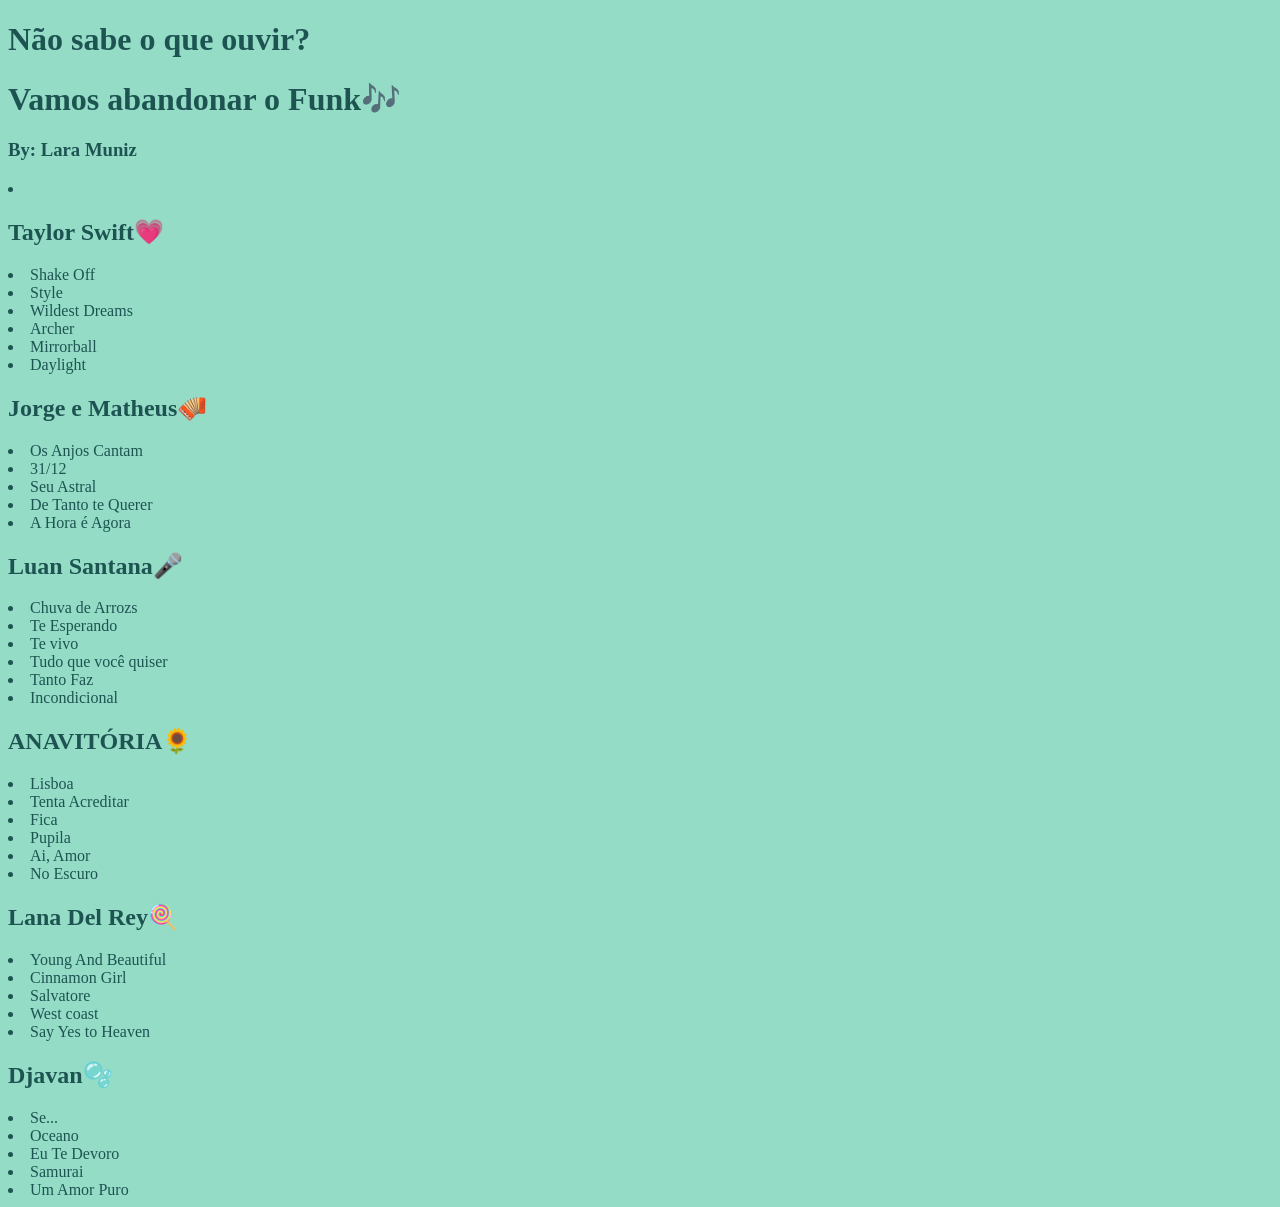
<file: S4_AT1.1_R4_LIMA/index.html>
<!DOCTYPE html>
<html lang="pt-br">
    <head>
        <title>Título</title>
        <meta charset="UTF-8">
        <meta name="viewport" content="width-device-width, initial-scale=1.0"/>
        <meta name="description" content="Olá mundo sem maldição"/>
    </head>
    <h1>Não sabe o que ouvir?</h1>
     <h1>Vamos abandonar o Funk🎶</h1>

    <body style="background-color:rgb(149, 220, 199); color: rgb(29, 84, 82); font-family:'Times New Roman', Times, serif;">
        <h3>By: Lara Muniz</h3>

            <li><h2>Taylor Swift💗</h2>
            <li>Shake Off</li> 
            <li>Style</li>            
            <li>Wildest Dreams</li>
            <li>Archer</li>
            <li>Mirrorball</li>
            <li>Daylight</li>

    <section>
        <h2>Jorge e Matheus🪗</h2>
            <li>Os Anjos Cantam</li>
            <li>31/12</li>
            <li>Seu Astral</li>
            <li>De Tanto te Querer</li>
            <li>A Hora é Agora</li>
            
            

        <h2>Luan Santana🎤</h2>
            <li>Chuva de Arrozs</li>
            <li>Te Esperando </li>
            <li>Te vivo</li>
            <li>Tudo que você quiser</li>
            <li>Tanto Faz</li>
            <li>Incondicional</li>
        
        <h2>ANAVITÓRIA🌻</h2>
            <li>Lisboa</li>
            <li>Tenta Acreditar</li>
            <li>Fica</li>
            <li>Pupila</li>
            <li>Ai, Amor</li>
            <li>No Escuro</li>

    
        <h2>Lana Del Rey🍭</h2>
            <li>Young And Beautiful </li>
            <li>Cinnamon Girl</li>
            <li>Salvatore</li>
            <li>West coast</li>
            <li>Say Yes to Heaven</li>
    

        <h2>Djavan🫧</h2>
            <li>Se...</li>
            <li>Oceano</li>
            <li>Eu Te Devoro</li>
            <li>Samurai</li>
            <li>Um Amor Puro</li>

    </body>
</html>
</file>
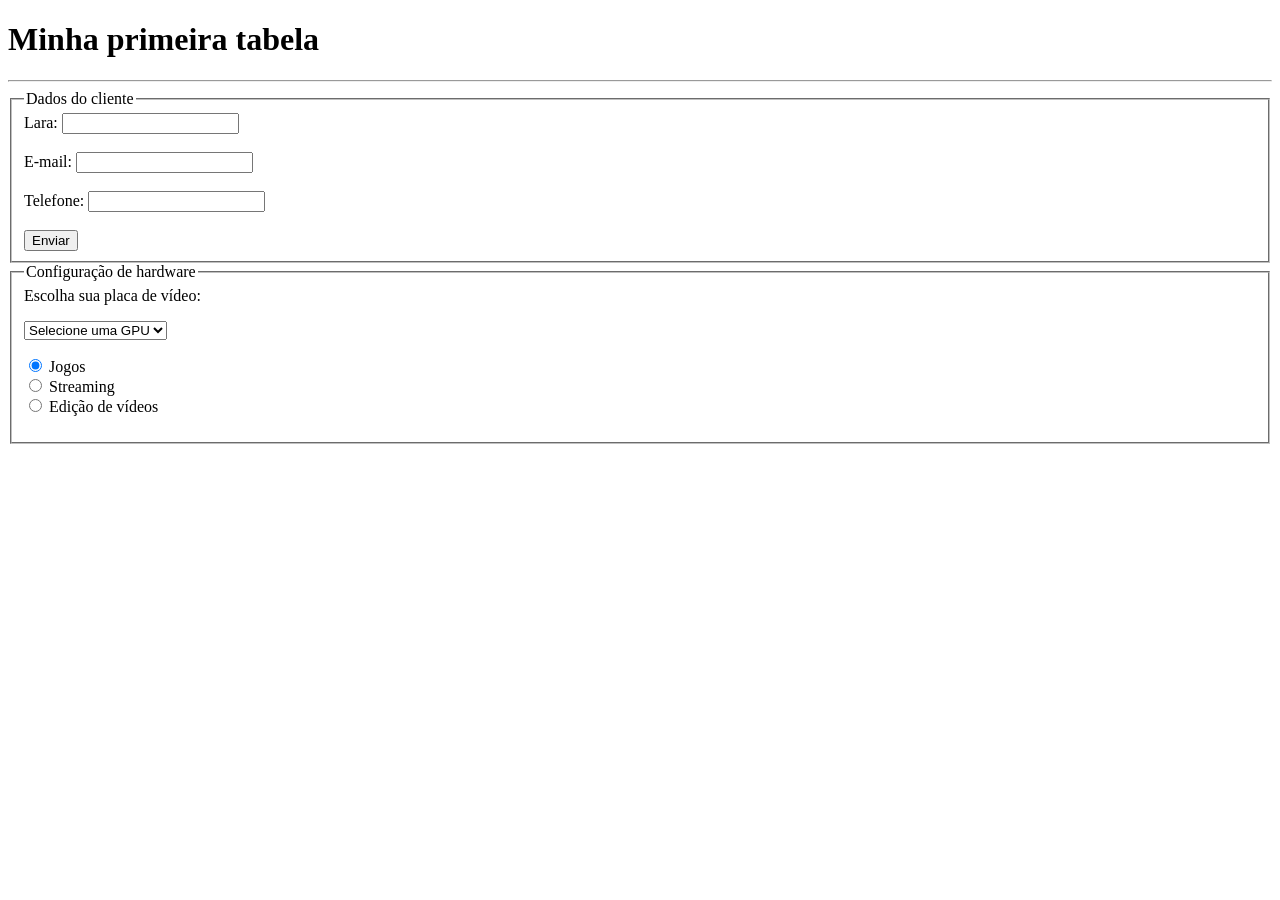
<file: tabelas/index.html>
<!DOCTYPE html>
<html lang="en">
<head>
    <meta charset="UTF-8">
    <meta name="viewport" content="width=device-width, initial-scale=1.0">
    <title>Minha primeira tabela</title>
</head>
<body>
    <h1>Minha primeira tabela</h1>
    <hr>
    <!-- Fieldset: dados dos clientes -->
    <fieldset>
        <legend>Dados do cliente</legend>
        <form action="">
            <label for="nome">Lara:</label>
            <input type="text" name="nome" id="nome">
            <br><br>
            <label for="email">E-mail:</label>
            <input type="email" name="email" id="email">
            <br><br>
            <label for="telefone">Telefone:</label>
            <input type="tel" name="telefone" id="telefone">
            <br><br>
            <input type="submit" value="Enviar">
        </form>
    </fieldset>
    <!-- Configuração de hardware -->
        <fieldset>
            <legend>Configuração de hardware</legend>
            <label for="gpu">Escolha sua placa de vídeo:</label>
            <p>
            <select name="gpu" id="gpu" required>
                <option value="">Selecione uma GPU</option>
                <option value="gtx1060">NVIDIA GTX 1060</option>
                <option value="gtx1070">GTX 1070</option>
                <option value="gtx1080">GTX 1080</option>
            </select>
        </p>
        <p>
        <input type="radio" name="jogos" id="jogos" value="jogos" checked>
        <label for="jogos">Jogos</label><br>
        <input type="radio" name="streaming" id="objetivo" value="streaming">
        <label for="streaming">Streaming</label><br>
        <input type="radio" name="objetivo" id="trabalho" value="trabalho">
        <label for="trabalho">Edição de vídeos</label><br>
        </p>
        </fieldset>
    </fieldset>
</body>
</html>
</file>
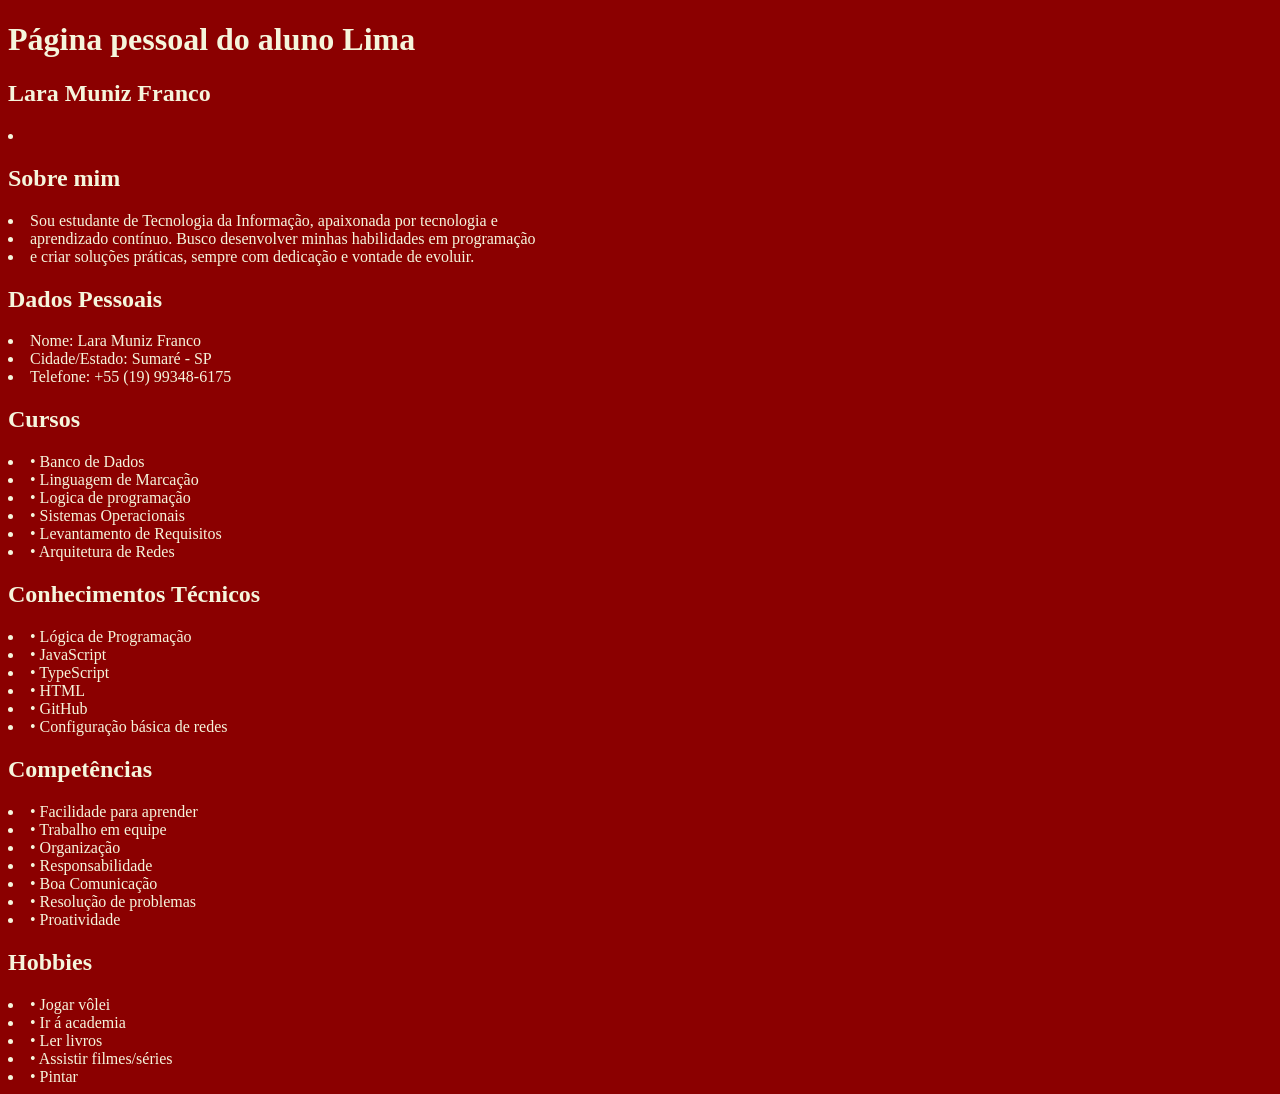
<file: S1_AT3_R1_LIMA/MALDICAO copy.HTML>
<!DOCTYPE html>
<html lang="pt-br">
    <head>
        <title>Título</title>
        <meta charset="UTF-8">
        <meta name="viewport" content="width-device-width, initial-scale=1.0"/>
        <meta name="description" content="Olá mundo sem maldição"/>
    </head>
    <h1>Página pessoal do aluno Lima</h1>

    <body style="background-color:darkred; color: beige;">
        <h2>Lara Muniz Franco</h2>

            <li><h2>Sobre mim</h2>
            <li>Sou estudante de Tecnologia da Informação, apaixonada por tecnologia e </li> 
            <li>aprendizado contínuo. Busco desenvolver minhas habilidades em programação</li>            
            <li>e criar soluções práticas, sempre com dedicação e vontade de evoluir.</li>

    <section>
        <h2>Dados Pessoais</h2>
            <li>Nome: Lara Muniz Franco</li>
            <li>Cidade/Estado: Sumaré - SP</li>
            <li>Telefone: +55 (19) 99348-6175</li>
            

        <h2>Cursos</h2>
            <li>• Banco de Dados</li>
            <li>• Linguagem de Marcação</li>
            <li>• Logica de programação</li>
            <li>• Sistemas Operacionais</li>
            <li>• Levantamento de Requisitos</li>
            <li>• Arquitetura de Redes</li>
        
        <h2>Conhecimentos Técnicos</h2>
            <li>• Lógica de Programação</li>
            <li>• JavaScript</li>
            <li>• TypeScript</li>
            <li>• HTML</li>
            <li>• GitHub</li>
            <li>• Configuração básica de redes</li>

    
        <h2>Competências</h2>
            <li>• Facilidade para aprender</li>
            <li>• Trabalho em equipe</li>
            <li>• Organização</li>
            <li>• Responsabilidade</li>
            <li>• Boa Comunicação</li>
            <li>• Resolução de problemas</li>
            <li>• Proatividade</li>

        <h2>Hobbies</h2>
            <li>• Jogar vôlei</li>
            <li>• Ir á academia</li>
            <li>• Ler livros</li>
            <li>• Assistir filmes/séries</li>
            <li>• Pintar</li>

    </body>
</html>
</file>
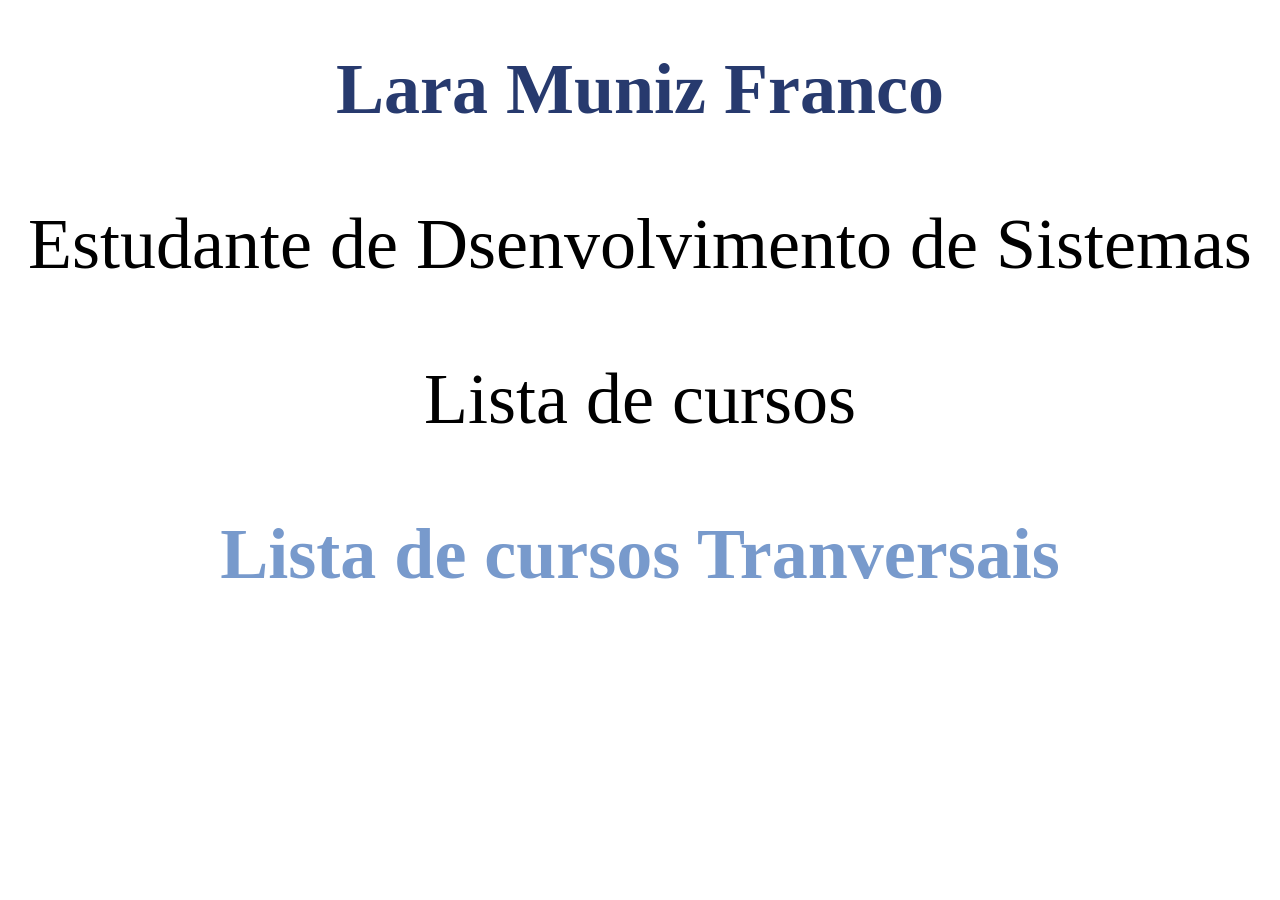
<file: S1_R1_AT1_lima/CSSInLine.html>
<!DOCTYPE html>
<html lang="pt-br">
<head>
    <meta charset="UTF-8">
    <meta name="viewport" content="width=device-width, initial-scale=1.0">
    <meta http-equiv="X-UA-Compatible" content="ie=edge">
    <title>CSS_Interno</title>
    <!--Declaração do CSS interno-->
    <style>
        H1{
            color: rgb(39, 58, 110);
            text-align: center;
            font-size: 72px;
        }
        H2{
            color: rgb(75, 93, 162);
            text-align: center;
            font-size: 72px;

        }
        p{
            font-size: 72px;
            text-align: center;
        }
        .fonte{
            color: rgb(120, 154, 204);
        }


    </style>

</head>
<body>
<h1>Lara Muniz Franco</h1>
<p>Estudante de Dsenvolvimento de Sistemas</p>
<p>Lista de cursos</p>
<h2 class="fonte"> Lista de cursos Tranversais</h2>
</body>

</html>
</file>
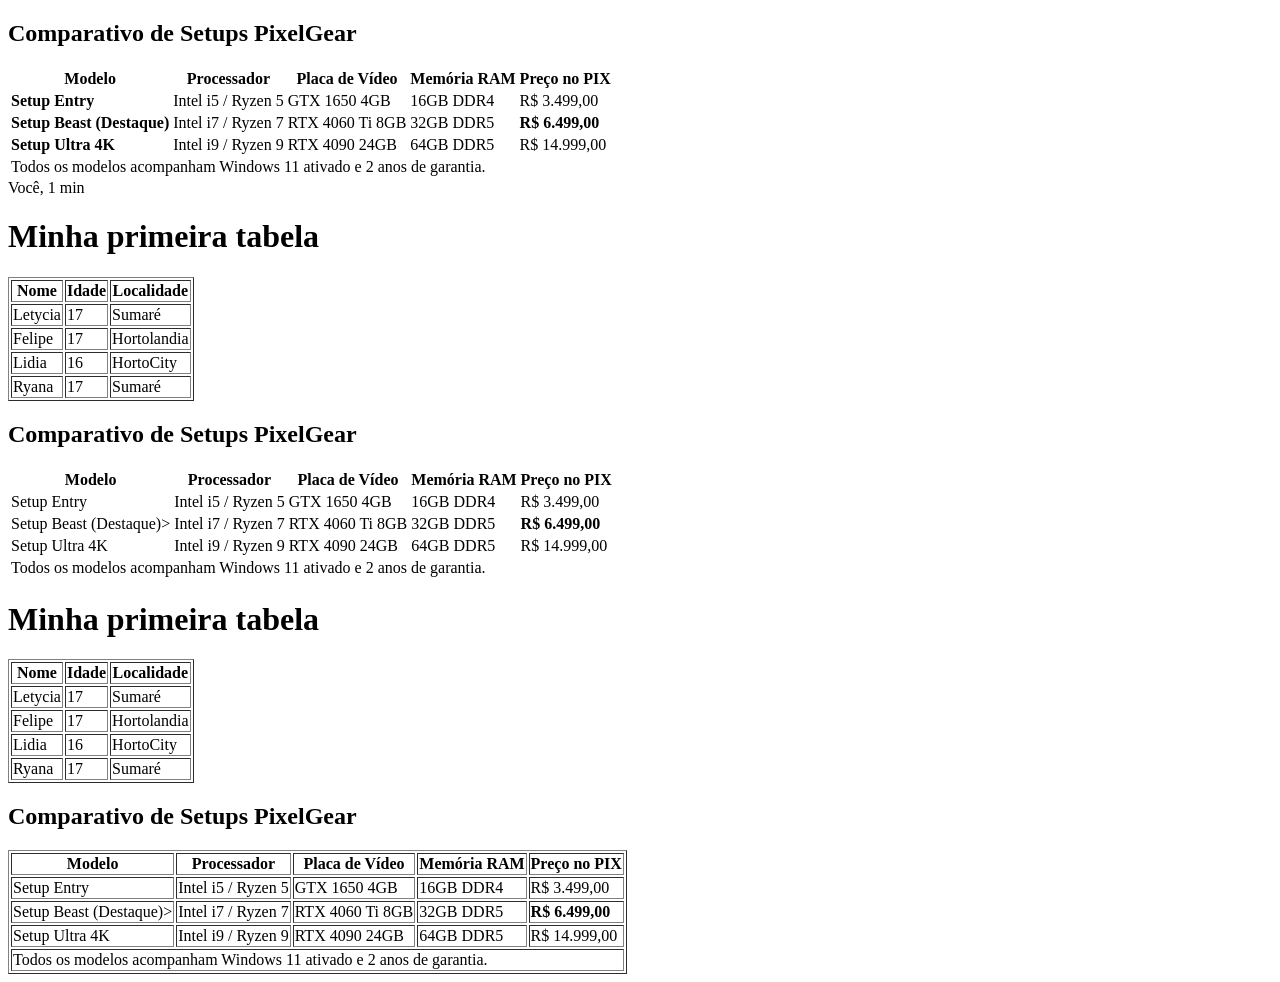
<file: S4_AT2.3_R4_LIMA/teste.html>
<!DOCTYPE html>
<html lang="en">
<head>
    <meta charset="UTF-8">
    <meta name="viewport" content="width=device-width, initial-scale=1.0">
    <title>Document</title>
</head>
<section>
    <h2>Comparativo de Setups PixelGear</h2>
    <table>
        <thead>
            <tr>
                <th>Modelo</th>
                <th>Processador</th>
                <th>Placa de Vídeo</th>
                <th>Memória RAM</th>
                <th>Preço no PIX</th>
            </tr>
        </thead>
        <tbody>
            <tr>
                <td><strong>Setup Entry</strong></td>
                <td>Intel i5 / Ryzen 5</td>
                <td>GTX 1650 4GB</td>
                <td>16GB DDR4</td>
                <td>R$ 3.499,00</td>
            </tr>
            <tr>
                <td><strong>Setup Beast (Destaque)</strong></td>
                <td>Intel i7 / Ryzen 7</td>
                <td>RTX 4060 Ti 8GB</td>
                <td>32GB DDR5</td>
                <td><strong>R$ 6.499,00</strong></td>
            </tr>
            <tr>
                <td><strong>Setup Ultra 4K</strong></td>
                <td>Intel i9 / Ryzen 9</td>
                <td>RTX 4090 24GB</td>
                <td>64GB DDR5</td>
                <td>R$ 14.999,00</td>
            </tr>
        </tbody>
        <tfoot>
            <tr>
                <td colspan="5">
                    Todos os modelos acompanham Windows 11 ativado e 2 anos de garantia.
                </td>
            </tr>
        </tfoot>
    </table>
</section>


Você, 1 min
<!DOCTYPE html>
<html lang="en">
<head>
    <meta charset="UTF-8">
    <meta name="viewport" content="width=device-width, initial-scale=1.0">
    <title>Document</title>
</head>
<body>
            <h1>Minha primeira tabela</h1>
        <table border="1">
             <tr>
                <th>Nome</th>
                <th>Idade</th>
                <th>Localidade</th>
            </tr>
            <tr>
                <td>Letycia</td>
                <td>17</td>
                <td>Sumaré</td>
            </tr>
            <tr>
                <td>Felipe</td>
                <td>17</td>
                <td>Hortolandia</td>
            </tr>
            <tr>
                <td>Lidia</td>
                <td>16</td>
                <td>HortoCity</td>
            </tr>
            <tr>
                <td>Ryana</td>
                <td>17</td>
                <td>Sumaré</td>
            </tr>
        </table>
    </body>
<h2>Comparativo de Setups PixelGear</h2>
    <table>
        <thead>
            <tr>
                <th>Modelo</th>
                <th>Processador</th>
                <th>Placa de Vídeo</th>
                <th>Memória RAM</th>
                <th>Preço no PIX</th>
            </tr>
        </thead>
        <tbody>
            <tr>
                <td>Setup Entry</td>
                <td>Intel i5 / Ryzen 5</td>
                <td>GTX 1650 4GB</td>
                <td>16GB DDR4</td>
                <td>R$ 3.499,00</td>
            </tr>
            <tr>
                <td>Setup Beast (Destaque)></td>
                <td>Intel i7 / Ryzen 7</td>
                <td>RTX 4060 Ti 8GB</td>
                <td>32GB DDR5</td>
                <td><strong>R$ 6.499,00</strong></td>
            </tr>
            <tr>
                <td>Setup Ultra 4K</td>
                <td>Intel i9 / Ryzen 9</td>
                <td>RTX 4090 24GB</td>
                <td>64GB DDR5</td>
                <td>R$ 14.999,00</td>
            </tr>
        </tbody>
        <tfoot>
            <tr>
                <td colspan="5">
                    Todos os modelos acompanham Windows 11 ativado e 2 anos de garantia.
                </td>
            </tr>
        </tfoot>
    </table>
</section>
</body>
</html>


<!DOCTYPE html>
<html lang="en">
<head>
    <meta charset="UTF-8">
    <meta name="viewport" content="width=device-width, initial-scale=1.0">
    <title>Document</title>
</head>
<body>
            <h1>Minha primeira tabela</h1>
        <table border="1">
            <tr>
                <th>Nome</th>
                <th>Idade</th>
                <th>Localidade</th>
            </tr>
            <tr>
                <td>Letycia</td>
                <td>17</td>
                <td>Sumaré</td>
            </tr>
            <tr>
                <td>Felipe</td>
                <td>17</td>
                <td>Hortolandia</td>
            </tr>
            <tr>
                <td>Lidia</td>
                <td>16</td>
                <td>HortoCity</td>
            </tr>
            <tr>
                <td>Ryana</td>
                <td>17</td>
                <td>Sumaré</td>
            </tr>
        </table>
    </body>
<h2>Comparativo de Setups PixelGear</h2>
    <table border="1">
        <thead>
            <tr>
                <th>Modelo</th>
                <th>Processador</th>
                <th>Placa de Vídeo</th>
                <th>Memória RAM</th>
                <th>Preço no PIX</th>
            </tr>
        </thead>
        <tbody>
            <tr>
                <td>Setup Entry</td>
                <td>Intel i5 / Ryzen 5</td>
                <td>GTX 1650 4GB</td>
                <td>16GB DDR4</td>
                <td>R$ 3.499,00</td>
            </tr>
            <tr>
                <td>Setup Beast (Destaque)></td>
                <td>Intel i7 / Ryzen 7</td>
                <td>RTX 4060 Ti 8GB</td>
                <td>32GB DDR5</td>
                <td><strong>R$ 6.499,00</strong></td>
            </tr>
            <tr>
                <td>Setup Ultra 4K</td>
                <td>Intel i9 / Ryzen 9</td>
                <td>RTX 4090 24GB</td>
                <td>64GB DDR5</td>
                <td>R$ 14.999,00</td>
            </tr>
        </tbody>
        <tfoot>
            <tr>
                <td colspan="5">
                    Todos os modelos acompanham Windows 11 ativado e 2 anos de garantia.
                </td>
            </tr>
        </tfoot>
    </table>
</section>
</body>
</html>
</file>
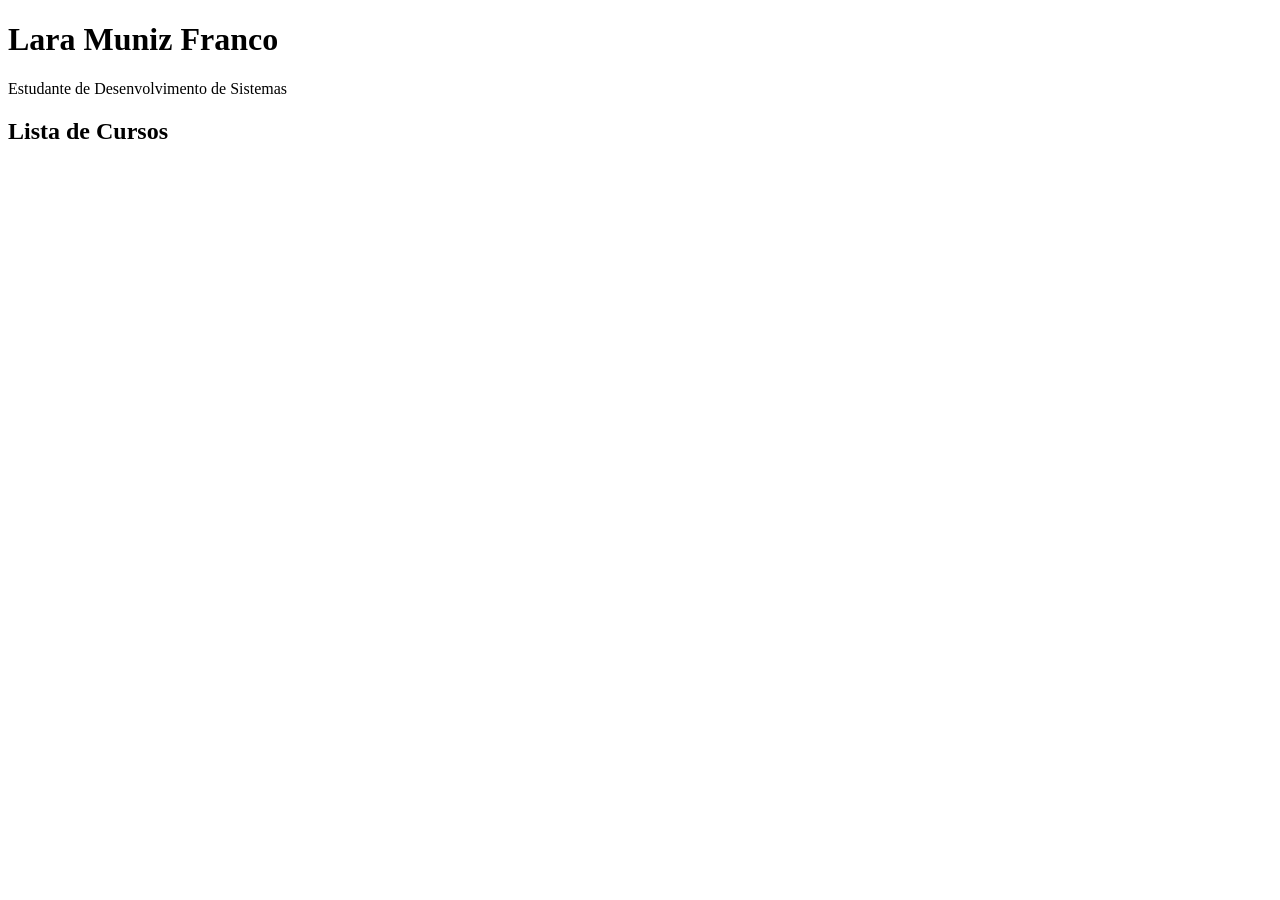
<file: S1_AT3_R1_LIMA/07/CSSInLine.html>
<!DOCTYPE html>
<html lang="pt-br">
<head>
    <meta charset="UTF-8">
    <meta name="viewport" content="width=device-width, initial-scale=1.0">
    
    <title>CSS_InLine</title>
</head>
<body>
    <h1>Lara Muniz Franco</h1>
    <p>Estudante de Desenvolvimento de Sistemas</p>
    <h2>Lista de Cursos</h2>
</body>
</html>
</file>
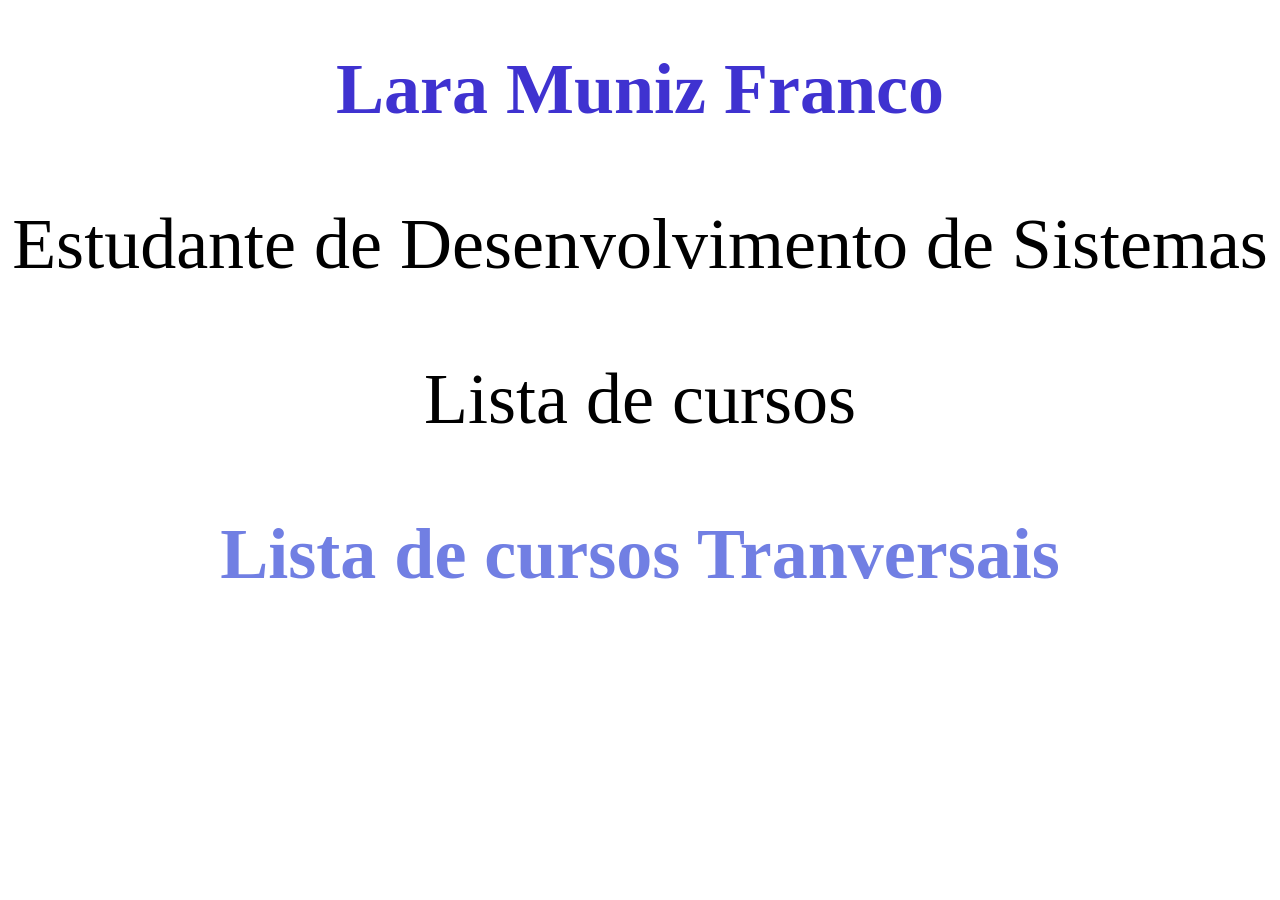
<file: S1_AT3_R1_LIMA/07/CSSInterno.html>
<!DOCTYPE html>
<html lang="pt-br">
<head>
    <meta charset="UTF-8">
    <meta name="viewport" content="width=device-width, initial-scale=1.0">
    <meta http-equiv="X-UA-Compatible" content="ie=edge">
    <title>CSS_Interno</title>
    <!--Declaração do CSS interno-->
    <style>
        H1{
            color: rgb(63, 50, 208);
            text-align: center;
            font-size: 72px;
        }
        H2{
            color: azure;
            text-align: center;
            font-size: 72px;

        }
        p{
            font-size: 72px;
            text-align: center;
        }
        .fonte{
            color: rgb(113, 127, 227);
        }


    </style>

</head>
<body>
<h1>Lara Muniz Franco</h1>
<p>Estudante de Desenvolvimento de Sistemas</p>
<p>Lista de cursos</p>
<h2 class="fonte"> Lista de cursos Tranversais</h2>
</body>

</html>
</file>
